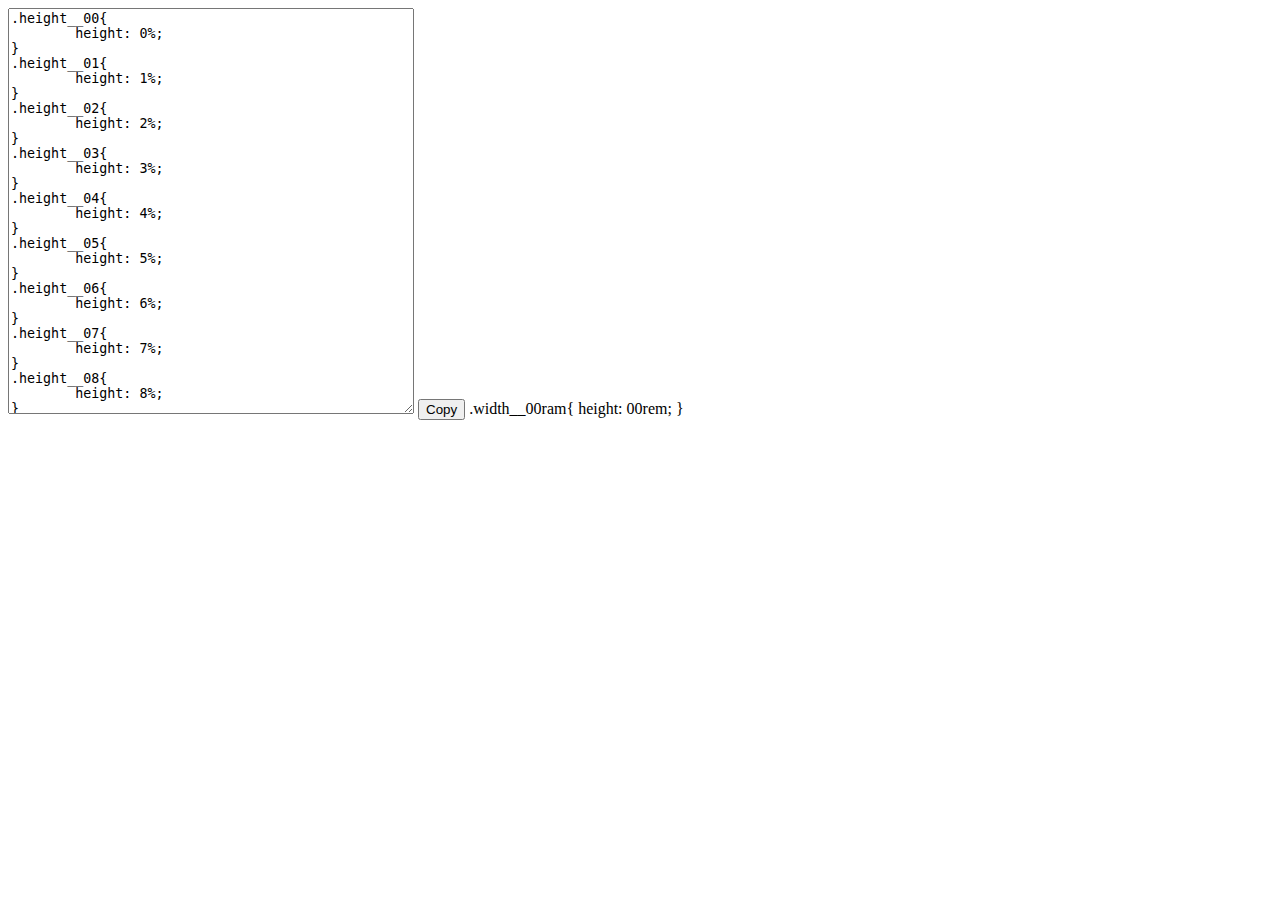
<file: dd.html>
<!DOCTYPE html>
<html lang="en">

<head>
  <meta charset="UTF-8">
  <meta name="viewport" content="width=device-width, initial-scale=1.0">
  <title>Dynamic HTML Inside Textarea</title>
</head>

<body>
  <textarea id="aaa" style="height: 400px; width: 400px; margin: 0 auto; text-align: left;"></textarea>
  <button class="save" style="top: 0; position: sticky; display: flexbox;" onclick="copyText()">
    Copy
  </button>
  .width__00ram{
    height: 00rem;
  }
  <script>
    function generateHTML() {
      var i;
      var textareaContent = '';
      var tag = '.height__';
      var subtag='vh';
      var prop1 = 'height';
      // var prop2 = 'right';
      // var prop3 = 'bottom';
      // var prop4 = 'left';

      var space= "\n\t";
      var tab ="\t";
      var end = ";\n}\n";
      // var attr= ": $ram";
      var attr= ": ";
      for (i = 0; i <= 9; i++) {

        textareaContent +=
          tag + 0 + i + 
          "{" + space 
          + prop1 + attr + i + "%"+ 
          // ";\n" + tab +
          // prop2 + attr + 0 + i  + 
          // ";\n" + tab +
          // prop3 + attr + 0 + i  + 
          // ";\n" + tab +
          // prop4 + attr + 0 + i  + 
          
          end;
      }
      for (var i = 10; i <= 500; i++) {
        textareaContent +=
        tag + i + 
          "{" + space 
          + prop1 + attr + i + "%"+ 
          // ";\n" + tab +
          // prop2 + attr + i  + 
          // ";\n" + tab +
          // prop3 + attr + i  + 
          // ";\n" + tab +
          // prop4 + attr + i  + 
          
          end;
      }

      document.getElementById('aaa').innerHTML = textareaContent;
    }

    function copyText() {
      var textarea = document.getElementById('aaa');
      textarea.select();
      document.execCommand('copy');
      alert('Copied to clipboard!');
    }

    // Generate HTML content inside the textarea initially
    generateHTML();

    
  </script>
</body>

</html>
</file>
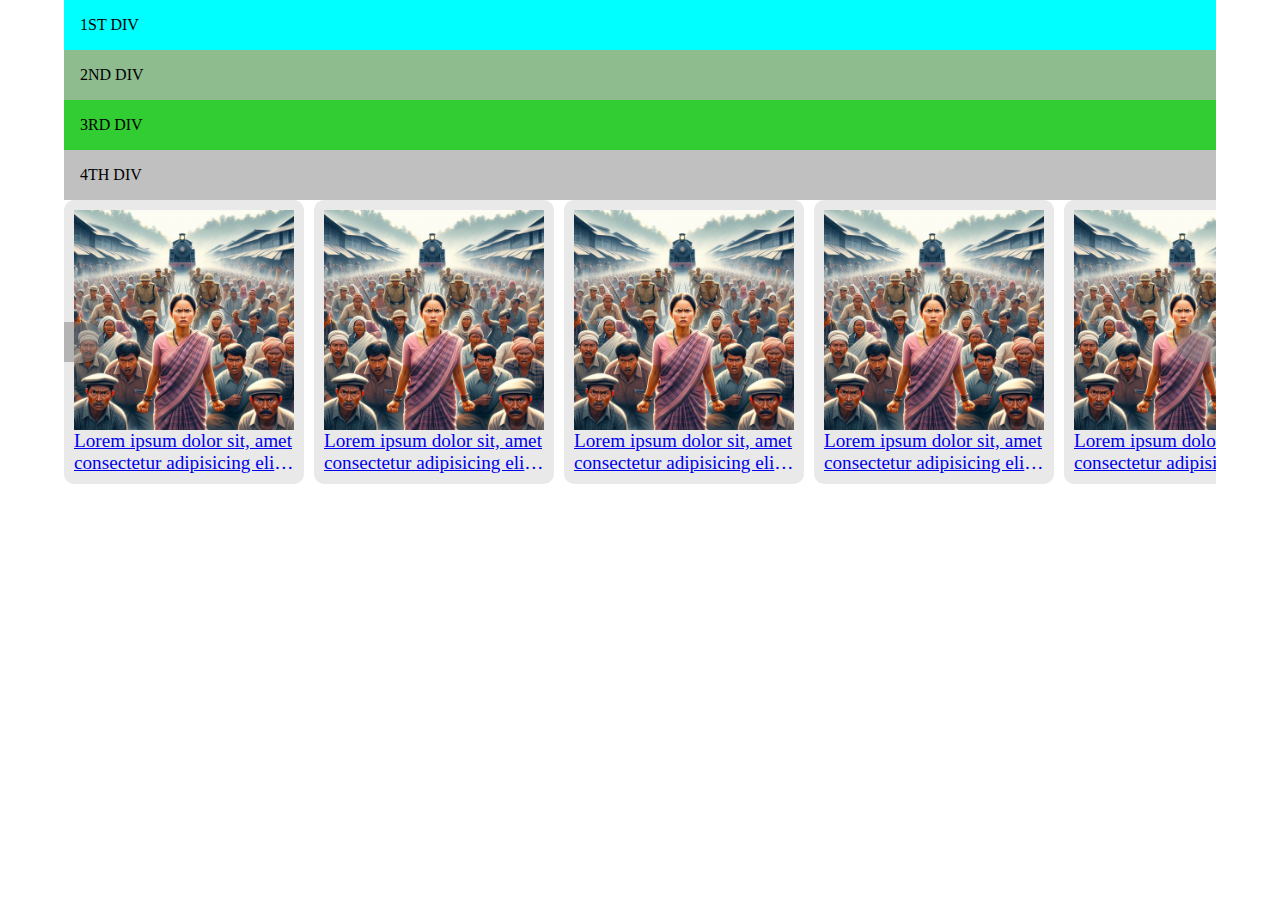
<file: example.html>
<!DOCTYPE html>
<html lang="en">

<head>
    <meta charset="UTF-8">
    <meta name="viewport" content="width=device-width, initial-scale=1.0">
    <title>Document</title>
  <script src="https://cdnjs.cloudflare.com/ajax/libs/jquery/3.6.0/jquery.min.js"></script> <!-- jQuery library -->
  <link rel="stylesheet" href="https://cdnjs.cloudflare.com/ajax/libs/font-awesome/6.5.1/css/all.min.css"
    integrity="sha512-DTOQO9RWCH3ppGqcWaEA1BIZOC6xxalwEsw9c2QQeAIftl+Vegovlnee1c9QX4TctnWMn13TZye+giMm8e2LwA=="
    crossorigin="anonymous" referrerpolicy="no-referrer" />
    <link rel="stylesheet" href="example.css">
    <link rel="stylesheet" href="mastors.css">
</head>

<body class="width__90 marginAuto">
    <div class="grid">
        <div class="grid-item bg__Aqua padding__10">
            1ST DIV
        </div>
        <div class="grid-item bg__DarkSeaGreen padding__10">
            2ND DIV
        </div>
        <div class="grid-item bg__LimeGreen padding__10">
            3RD DIV
        </div>
        <div class="grid-item bg__Silver padding__10">
            4TH DIV
        </div>
    </div>


    <div class="carousel-container">
        <i class="fa-solid fa-chevron-left fa-Bg"></i>
        <div class="carousel">
            <a href="#" class="items">
                <img src="img.jpg" alt="Image">
                <p>Lorem ipsum dolor sit, amet consectetur adipisicing elit. At, ipsa recusandae! Quos nobis facilis, aspernatur iure natus consequatur fuga, fugiat laudantium, aliquid illum cumque quod! Tempora vitae quasi deleniti sint.</p>
            </a>

            <a href="#" class="items">
                <img src="img.jpg" alt="Image">
                <p>Lorem ipsum dolor sit, amet consectetur adipisicing elit. At, ipsa recusandae! Quos nobis facilis, aspernatur iure natus consequatur fuga, fugiat laudantium, aliquid illum cumque quod! Tempora vitae quasi deleniti sint.</p>
            </a>

            <a href="#" class="items">
                <img src="img.jpg" alt="Image">
                <p>Lorem ipsum dolor sit, amet consectetur adipisicing elit. At, ipsa recusandae! Quos nobis facilis, aspernatur iure natus consequatur fuga, fugiat laudantium, aliquid illum cumque quod! Tempora vitae quasi deleniti sint.</p>
            </a>

            <a href="#" class="items">
                <img src="img.jpg" alt="Image">
                <p>Lorem ipsum dolor sit, amet consectetur adipisicing elit. At, ipsa recusandae! Quos nobis facilis, aspernatur iure natus consequatur fuga, fugiat laudantium, aliquid illum cumque quod! Tempora vitae quasi deleniti sint.</p>
            </a>

            <a href="#" class="items">
                <img src="img.jpg" alt="Image">
                <p>Lorem ipsum dolor sit, amet consectetur adipisicing elit. At, ipsa recusandae! Quos nobis facilis, aspernatur iure natus consequatur fuga, fugiat laudantium, aliquid illum cumque quod! Tempora vitae quasi deleniti sint.</p>
            </a>

            <a href="#" class="items">
                <img src="img.jpg" alt="Image">
                <p>Lorem ipsum dolor sit, amet consectetur adipisicing elit. At, ipsa recusandae! Quos nobis facilis, aspernatur iure natus consequatur fuga, fugiat laudantium, aliquid illum cumque quod! Tempora vitae quasi deleniti sint.</p>
            </a>

            <a href="#" class="items">
                <img src="img.jpg" alt="Image">
                <p>Lorem ipsum dolor sit, amet consectetur adipisicing elit. At, ipsa recusandae! Quos nobis facilis, aspernatur iure natus consequatur fuga, fugiat laudantium, aliquid illum cumque quod! Tempora vitae quasi deleniti sint.</p>
            </a>
            <a href="#" class="items">
                <img src="img.jpg" alt="Image">
                <p>Lorem ipsum dolor sit, amet consectetur adipisicing elit. At, ipsa recusandae! Quos nobis facilis, aspernatur iure natus consequatur fuga, fugiat laudantium, aliquid illum cumque quod! Tempora vitae quasi deleniti sint.</p>
            </a>
            <a href="#" class="items">
                <img src="img.jpg" alt="Image">
                <p>Lorem ipsum dolor sit, amet consectetur adipisicing elit. At, ipsa recusandae! Quos nobis facilis, aspernatur iure natus consequatur fuga, fugiat laudantium, aliquid illum cumque quod! Tempora vitae quasi deleniti sint.</p>
            </a>
            <a href="#" class="items">
                <img src="img.jpg" alt="Image">
                <p>Lorem ipsum dolor sit, amet consectetur adipisicing elit. At, ipsa recusandae! Quos nobis facilis, aspernatur iure natus consequatur fuga, fugiat laudantium, aliquid illum cumque quod! Tempora vitae quasi deleniti sint.</p>
            </a>
            <a href="#" class="items">
                <img src="img.jpg" alt="Image">
                <p>Lorem ipsum dolor sit, amet consectetur adipisicing elit. At, ipsa recusandae! Quos nobis facilis, aspernatur iure natus consequatur fuga, fugiat laudantium, aliquid illum cumque quod! Tempora vitae quasi deleniti sint.</p>
            </a>
            <a href="#" class="items">
                <img src="img.jpg" alt="Image">
                <p>Lorem ipsum dolor sit, amet consectetur adipisicing elit. At, ipsa recusandae! Quos nobis facilis, aspernatur iure natus consequatur fuga, fugiat laudantium, aliquid illum cumque quod! Tempora vitae quasi deleniti sint.</p>
            </a>
            <i class="fa-solid fa-chevron-right fa-Bg"></i>
        </div>
    </div>





</body>
<script src="mastors.js"></script>
</html>
</file>
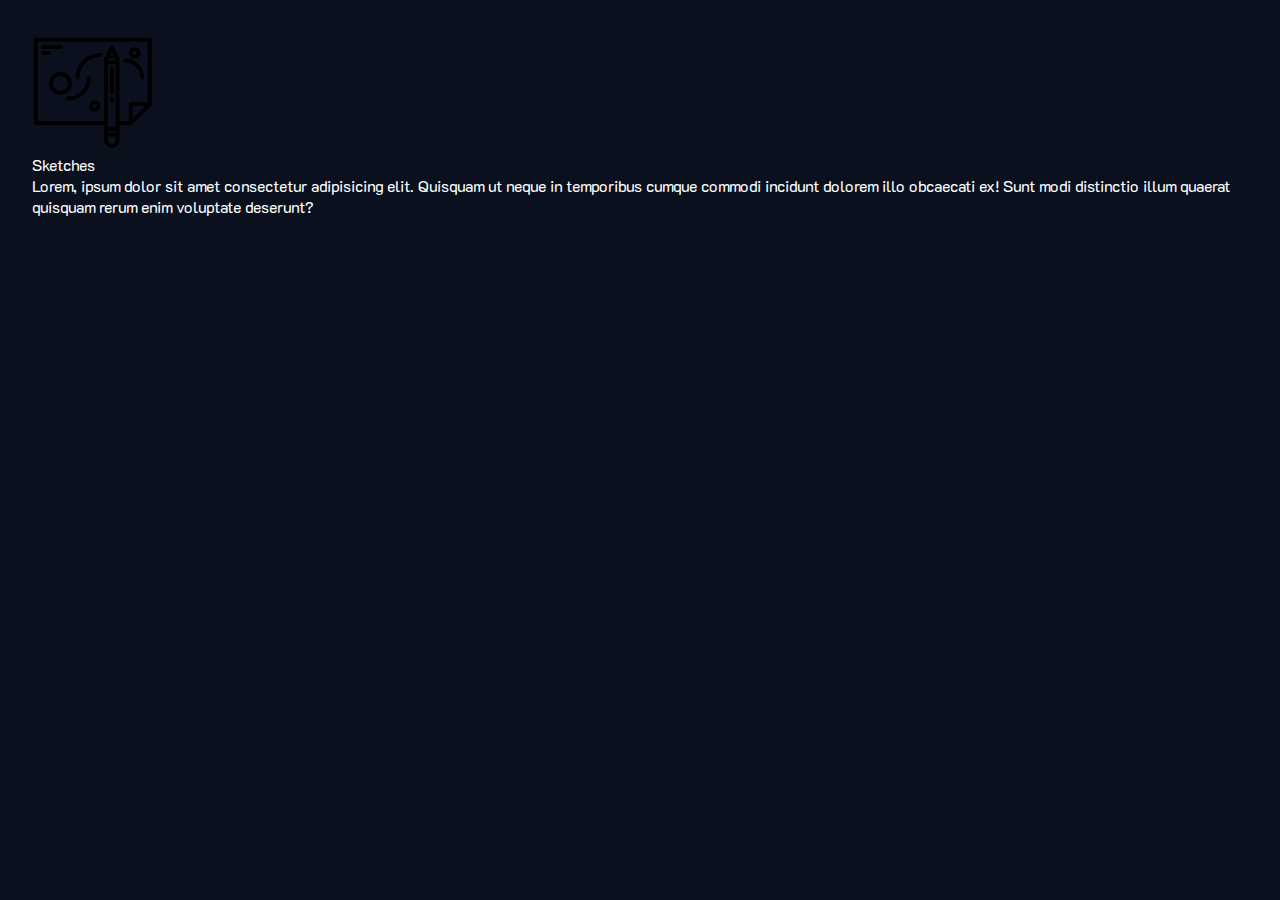
<file: skills.html>
<!DOCTYPE html>
<html lang="en">

<head>
  <meta charset="UTF-8">
  <meta name="viewport" content="width=device-width, initial-scale=1.0">
  <title>Responsive Navigation</title>
  <link rel="stylesheet" href="mastors.css">
  <link rel="stylesheet" href="https://cdnjs.cloudflare.com/ajax/libs/font-awesome/6.5.1/css/all.min.css"
    integrity="sha512-DTOQO9RWCH3ppGqcWaEA1BIZOC6xxalwEsw9c2QQeAIftl+Vegovlnee1c9QX4TctnWMn13TZye+giMm8e2LwA=="
    crossorigin="anonymous" referrerpolicy="no-referrer" />
  <!-- GOOGLE FONT K2D -->
  <link rel="preconnect" href="https://fonts.googleapis.com">
  <link rel="preconnect" href="https://fonts.gstatic.com" crossorigin>
  <link
    href="https://fonts.googleapis.com/css2?family=K2D:ital,wght@0,100;0,200;0,300;0,400;0,500;0,600;0,700;0,800;1,100;1,200;1,300;1,400;1,500;1,600;1,700;1,800&display=swap"
    rel="stylesheet">
  <!-- jQuery library -->
  <script src="https://cdnjs.cloudflare.com/ajax/libs/jquery/3.6.0/jquery.min.js"></script>
  <link rel="stylesheet" href="stile.css">
</head>

<body>
    <div class="text__White padding__20">
        <div class="flexJustifyCenter flexColumn">
            <svg class="width__10 text__White" viewBox="0 0 512 512" __cpp="1">
                <g __cpp="1">
                  <path d="m336 144a8 8 0 0 0 -8 8v104a8 8 0 0 0 16 0v-104a8 8 0 0 0 -8-8z" __cpp="1"></path>
                  <path d="m336 272a8 8 0 0 0 -8 8v8a8 8 0 0 0 16 0v-8a8 8 0 0 0 -8-8z" __cpp="1"></path>
                  <path d="m496 24h-480a8 8 0 0 0 -8 8v352a8 8 0 0 0 8 8h288v64a32 32 0 0 0 64 0v-64h48a8.008 8.008 0 0 0 5.66-2.34l80-80a8.008 8.008 0 0 0 2.34-5.66v-272a8 8 0 0 0 -8-8zm-144 432a16 16 0 0 1 -32 0v-16h32zm0-32h-32v-8h32zm0-24h-32v-264h32zm0-280h-32v-6.11l.94-1.89h30.12l.94 1.89zm-23.06-24 7.06-14.11 7.06 14.11zm95.06 268.69v-52.69h52.69zm64-68.69h-72a8 8 0 0 0 -8 8v72h-40v-264a8.081 8.081 0 0 0 -.84-3.58l-24-48a8.009 8.009 0 0 0 -14.32 0l-24 48a8.081 8.081 0 0 0 -.84 3.58v264h-280v-336h464z" __cpp="1"></path>
                  <path d="m48 72h72a8 8 0 0 0 0-16h-72a8 8 0 0 0 0 16z" __cpp="1"></path>
                  <path d="m80 88a8 8 0 0 0 -8-8h-24a8 8 0 0 0 0 16h24a8 8 0 0 0 8-8z" __cpp="1"></path>
                  <path d="m288 88a104.118 104.118 0 0 0 -104 104 8 8 0 0 0 16 0 88.1 88.1 0 0 1 88-88 8 8 0 0 0 0-16z" __cpp="1"></path>
                  <path d="m240 184a8 8 0 0 0 -8 8 80.091 80.091 0 0 1 -80 80 8 8 0 0 0 0 16 96.108 96.108 0 0 0 96-96 8 8 0 0 0 -8-8z" __cpp="1"></path>
                  <path d="m456 192a8 8 0 0 0 16 0 80.091 80.091 0 0 0 -80-80 8 8 0 0 0 0 16 64.072 64.072 0 0 1 64 64z" __cpp="1"></path>
                  <path d="m168 216a48 48 0 1 0 -48 48 48.053 48.053 0 0 0 48-48zm-48 32a32 32 0 1 1 32-32 32.036 32.036 0 0 1 -32 32z" __cpp="1"></path>
                  <path d="m264 288a24 24 0 1 0 24 24 24.028 24.028 0 0 0 -24-24zm0 32a8 8 0 1 1 8-8 8.009 8.009 0 0 1 -8 8z" __cpp="1"></path>
                  <path d="m432 112a24 24 0 1 0 -24-24 24.028 24.028 0 0 0 24 24zm0-32a8 8 0 1 1 -8 8 8.009 8.009 0 0 1 8-8z" __cpp="1"></path>
                </g>
              </svg>
              <div>Sketches</div>
              <div>
                Lorem, ipsum dolor sit amet consectetur adipisicing elit. Quisquam ut neque in temporibus cumque commodi incidunt dolorem illo obcaecati ex! Sunt modi distinctio illum quaerat quisquam rerum enim voluptate deserunt?
              </div>
        </div>
    </div>
</body>


</html>
</file>
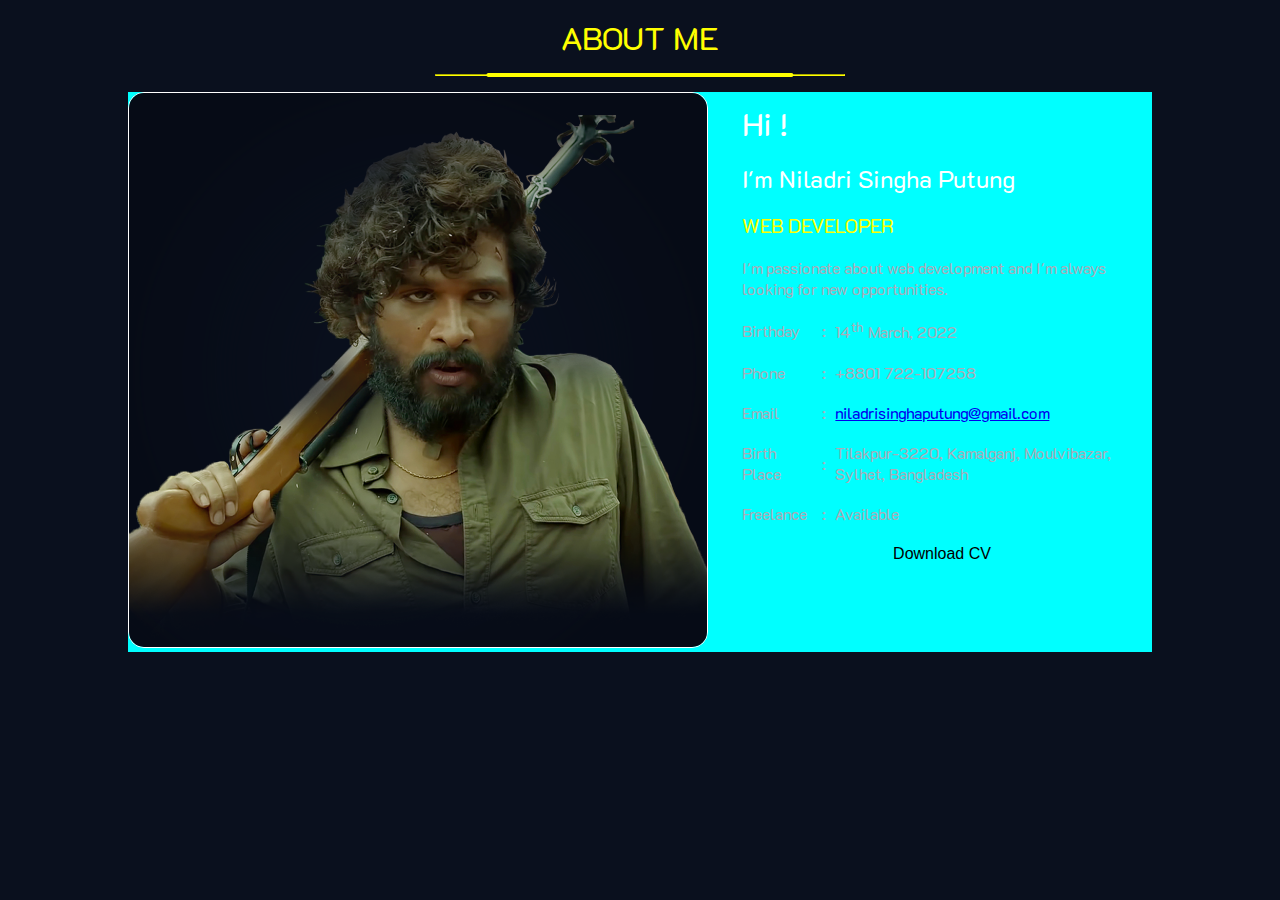
<file: temp.html>
<!DOCTYPE html>
<html lang="en">

<head>
  <meta charset="UTF-8">
  <meta name="viewport" content="width=device-width, initial-scale=1.0">
  <title>Responsive Navigation</title>
  <link rel="stylesheet" href="mastors.css">
  <link rel="stylesheet" href="https://cdnjs.cloudflare.com/ajax/libs/font-awesome/6.5.1/css/all.min.css"
    integrity="sha512-DTOQO9RWCH3ppGqcWaEA1BIZOC6xxalwEsw9c2QQeAIftl+Vegovlnee1c9QX4TctnWMn13TZye+giMm8e2LwA=="
    crossorigin="anonymous" referrerpolicy="no-referrer" />
  <!-- GOOGLE FONT K2D -->
  <link rel="preconnect" href="https://fonts.googleapis.com">
  <link rel="preconnect" href="https://fonts.gstatic.com" crossorigin>
  <link
    href="https://fonts.googleapis.com/css2?family=K2D:ital,wght@0,100;0,200;0,300;0,400;0,500;0,600;0,700;0,800;1,100;1,200;1,300;1,400;1,500;1,600;1,700;1,800&display=swap"
    rel="stylesheet">
  <!-- jQuery library -->
  <script src="https://cdnjs.cloudflare.com/ajax/libs/jquery/3.6.0/jquery.min.js"></script>
  <link rel="stylesheet" href="stile.css">
</head>

<body>

  <div class="aboutFreelancer width__80 marginAuto">
    <!-- CATAGORY NAME -->
    <div class="text__Align_Center text__20 text__Yellow marginBottom__10">
      <p class="paddingBottom__10">ABOUT ME</p>
      <hr class="border__Yellow underline__bottom width__40 marginAuto marginBottom__40">
    </div>

    <!-- LEFT SECTION -->
    <div class="aboutProfile">
      <div class="profile">
        <img src="puspa 2.png" alt="Picture of Profile" class="img__100 border__White border__01 border__Rad_10 ">
      </div>

      <!-- RIGHT SECTION -->
      <div>
        <p class="text__20">Hi !</p>
        <p class="name text__15">I'm Niladri Singha Putung</p>
        <p class="text__DarkYellow text__12">WEB DEVELOPER</p>
        <p class="about text__10 text__aboutTxt">I'm passionate about web development and I'm always looking for new opportunities.</p>

        <table class="tableCls text__10 text__aboutTxt">
            <tr><td><p>Birthday</p></td><td>:</td>
              <td><p>14<sup>th</sup> March, 2022</p></td></tr>
            <tr><td><p>Phone</p></td><td>:</td>
              <td><p>+8801&nbsp;722-107258</p></td></tr>
            <tr><td><p>Email</p></td><td>:</td>
              <td><p><a href="#" class=" hover__text_White">niladrisinghaputung@gmail.com</a></p></td></tr>
            <tr><td><p>Birth Place</p></td><td>:</td>
              <td><p>Tilakpur-3220, Kamalganj, Moulvibazar, Sylhet, Bangladesh</p></td></tr>
            <tr><td><p>Freelance</p></td><td>:</td>
              <td><p> <i class="fa-solid fa-circle text__Green text__10"></i> Available</p></td></tr>
        </table>

        <span class="paddingTop__20 marginTop__20">
        <!-- DOWNLOAD CV -->
        <button class="button-down padding__07 text__10 border__Rad_10 border__Style_hide hover__text_White marginAuto flexAlignCenter" type="submit">Download CV</button>
        </span>
      </div>
    </div>
  </div>

</body>


</html>
</file>
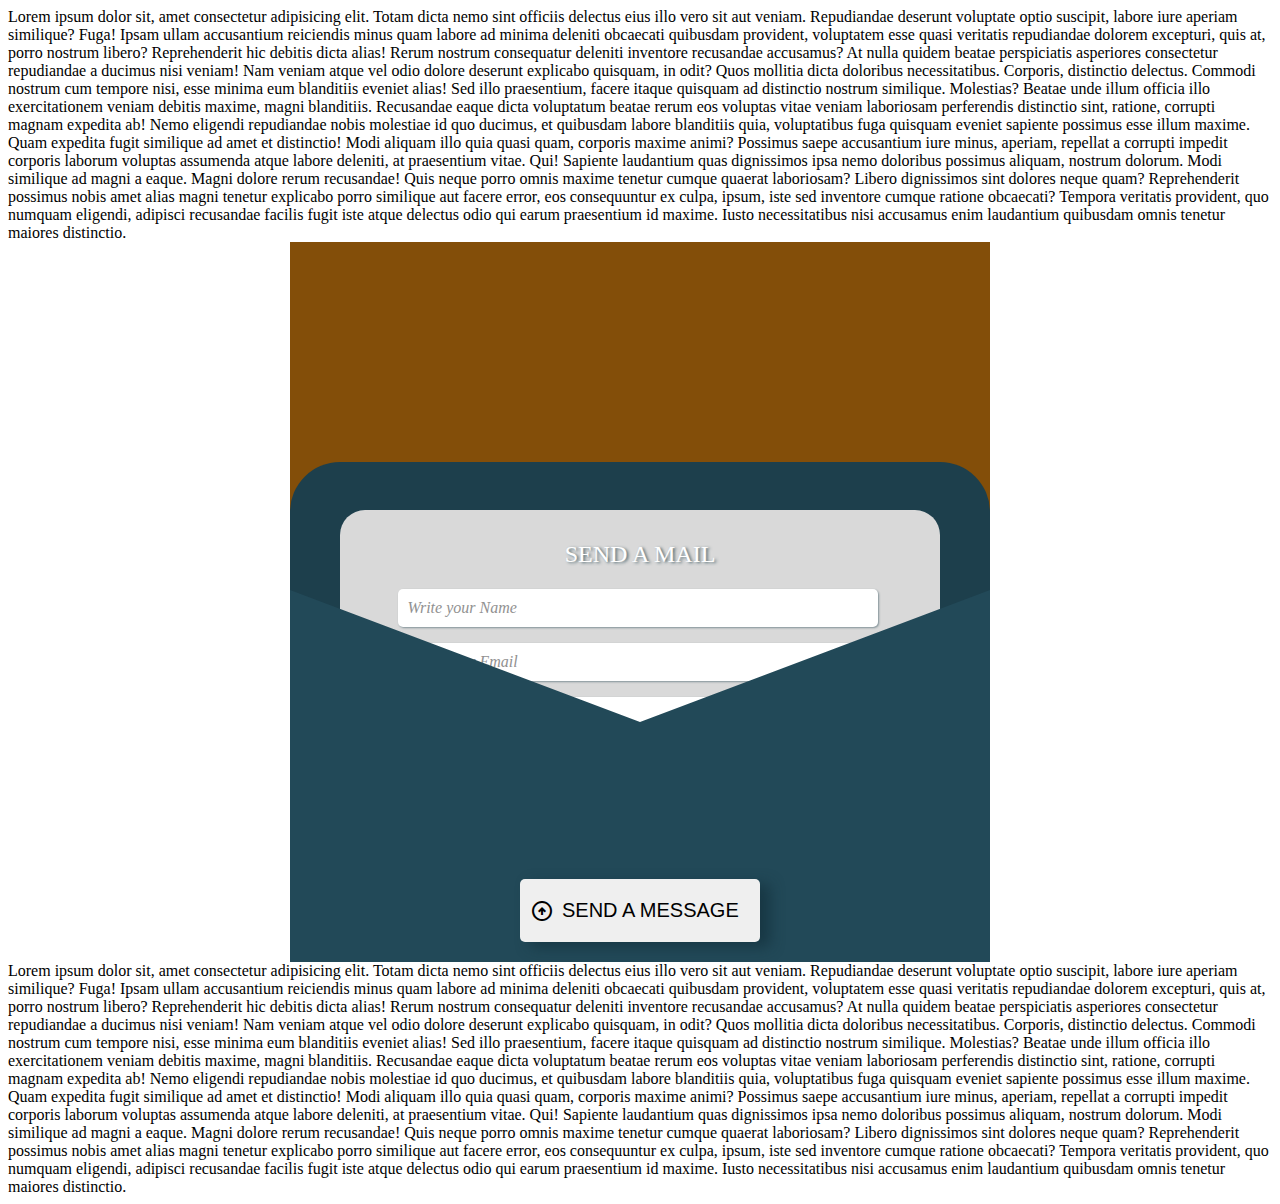
<file: Examples/envelop.html>
<!DOCTYPE html>
<html lang="en">

<head>
    <meta charset="UTF-8">
    <meta name="viewport" content="width=device-width, initial-scale=1.0">
    <title>Document</title>
    <link rel="stylesheet"
        href="https://fonts.googleapis.com/css2?family=Material+Symbols+Outlined:opsz,wght,FILL,GRAD@20..48,100..700,0..1,-50..200" />
</head>
<style>
    .material-symbols-outlined {
        font-variation-settings:
            'FILL' 0,
            'wght' 400,
            'GRAD' 0,
            'opsz' 24
    }

    .envelop {
        position: relative;
        min-width: auto;
        max-width: 700px;
        height: 80vh;
        background-color: #00ffff;
        margin: 0 auto;
        overflow: hidden;
    }

    .inner-envelop {
        position: relative;
        height: inherit;
        display: flex;
        justify-content: center;
        left: 50%;
        top: 50%;
        transform: translate(-50%, -50%);
        background-color: #834e09;
    }

    .envelop .inner-envelop .back-envelop {
        position: absolute;
        width: 700px;
        height: 500px;
        background-color: #1D3F4C;
        left: 50%;
        bottom: 0;
        /*Bottom SET*/
        transform: translateX(-50%);
        border-radius: 50px 50px 0 0;
        z-index: -1;
    }

    .envelop .inner-envelop form p {
        color: #ffffff;
        font-size: x-large;
        text-shadow: 2px 1px 3px #1d3f4cb9;
        line-height: 0;
    }

    .envelop .inner-envelop form {
        position: absolute;
        display: flex;
        justify-content: center;
        align-items: center;
        flex-direction: column;
        background-color: #D9D9D9;
        width: 80%;
        gap: 0.7rem;
        padding: 20px;
        border-radius: 25px 25px 0 0;
        bottom: 100px;
    }

    #allInputs {
        display: flex;
        gap: 1rem;
        flex-direction: column;
    }

    #allInputs textarea {
        width: 100%;
        resize: vertical;
        min-height: 4rem;
        max-height: 12rem;
    }

    #allInputs input[type="text"],
    #allInputs input[type="email"],
    #allInputs textarea {
        width: 95%;
        padding: 10px;
        border-radius: 5px;
        border: transparent;
        border-style: none;
        outline: none;
        font-family: 'k2d';
        box-shadow: 1px 1px 2px #1d3f4c75;
        font-size: 1rem;
    }

    .inner-envelop form input[type="submit"] {
        width: 50%;
        padding: 10px;
        border-radius: 5px;
        border: transparent;
        border-style: none;
        outline: none;
        box-shadow: 2px 3px 4px #1d3f4c75;
        cursor: pointer;
        font-size: 1.2rem;
    }

    .inner-envelop form input[type="submit"]:hover {
        background-color: #224958;
        color: white;
        transition: all 0.3s ease;
    }

    #allInputs>input::placeholder,
    textarea::placeholder {
        color: #919191;
        font-style: italic;
    }

    #allInputs>input:focus {
        border-bottom: 2px solid #0098a3b4;
        transition: all 0.2s ease-in-out;
    }

    .envelop .inner-envelop .top-envelop {
        position: absolute;
        bottom: 0;
        width: 700px;
    }

    .envelop .inner-envelop .top-envelop .top-main-envelop {
        position: absolute;
        background-color: #224958;
        width: 700px;
        height: 600px;
        bottom: 0;
        -webkit-clip-path: circle(60.0% at 50% 10%);
        clip-path: polygon(50% 60%, 100% 38%, 100% 100%, 0 100%, 0 38%);
    }



    .envelop .inner-envelop .top-envelop button {
        position: absolute;
        bottom: 20px;
        left: 50%;
        width: 15rem;
        transform: translate(-50%);
        padding: 0 10px;
        border-radius: 5px;
        border: transparent;
        border-style: none;
        outline: none;
        box-shadow: 10px 5px 14px #13303bb0;
        font-size: 20px;
        cursor: pointer;
        display: flex;
        gap: 0.5rem;
        align-items: center;
    }

    .envelop .inner-envelop .top-envelop span {
        position: relative;
        animation: topDown 1s cubic-bezier(0.18, 0.89, 0.32, 1.28) infinite;
    }

    .envelop .inner-envelop .top-envelop button:hover,
    .top-envelop button:visited {
        background-color: #2b596b;
        color: white;
        box-shadow: 0 0px 15px #ffffffb0;
        transition: all 0.3s ease;
    }

    @keyframes topDown {
        0% {
            margin-top: 5px;
        }

        50% {
            margin-top: -10px;
        }

        100% {
            margin-top: 5px;
        }
    }

    @media screen and (max-width: 720px) {

        .envelop, .inner-envelop{
            overflow: hidden !important;
        }
        .back-envelop,
        .top-envelop {
            display: none;
        }

        .envelop form {
            width: 80% !important;
            border-radius: 20px !important;
        }
        .envelop .inner-envelop form {
            width: 50%;
        }
    }
</style>

<body>
    <div class="lore">
        Lorem ipsum dolor sit, amet consectetur adipisicing elit. Totam dicta nemo sint officiis delectus eius illo vero sit aut veniam. Repudiandae deserunt voluptate optio suscipit, labore iure aperiam similique? Fuga!
        Ipsam ullam accusantium reiciendis minus quam labore ad minima deleniti obcaecati quibusdam provident, voluptatem esse quasi veritatis repudiandae dolorem excepturi, quis at, porro nostrum libero? Reprehenderit hic debitis dicta alias!
        Rerum nostrum consequatur deleniti inventore recusandae accusamus? At nulla quidem beatae perspiciatis asperiores consectetur repudiandae a ducimus nisi veniam! Nam veniam atque vel odio dolore deserunt explicabo quisquam, in odit?
        Quos mollitia dicta doloribus necessitatibus. Corporis, distinctio delectus. Commodi nostrum cum tempore nisi, esse minima eum blanditiis eveniet alias! Sed illo praesentium, facere itaque quisquam ad distinctio nostrum similique. Molestias?
        Beatae unde illum officia illo exercitationem veniam debitis maxime, magni blanditiis. Recusandae eaque dicta voluptatum beatae rerum eos voluptas vitae veniam laboriosam perferendis distinctio sint, ratione, corrupti magnam expedita ab!
        Nemo eligendi repudiandae nobis molestiae id quo ducimus, et quibusdam labore blanditiis quia, voluptatibus fuga quisquam eveniet sapiente possimus esse illum maxime. Quam expedita fugit similique ad amet et distinctio!
        Modi aliquam illo quia quasi quam, corporis maxime animi? Possimus saepe accusantium iure minus, aperiam, repellat a corrupti impedit corporis laborum voluptas assumenda atque labore deleniti, at praesentium vitae. Qui!
        Sapiente laudantium quas dignissimos ipsa nemo doloribus possimus aliquam, nostrum dolorum. Modi similique ad magni a eaque. Magni dolore rerum recusandae! Quis neque porro omnis maxime tenetur cumque quaerat laboriosam?
        Libero dignissimos sint dolores neque quam? Reprehenderit possimus nobis amet alias magni tenetur explicabo porro similique aut facere error, eos consequuntur ex culpa, ipsum, iste sed inventore cumque ratione obcaecati?
        Tempora veritatis provident, quo numquam eligendi, adipisci recusandae facilis fugit iste atque delectus odio qui earum praesentium id maxime. Iusto necessitatibus nisi accusamus enim laudantium quibusdam omnis tenetur maiores distinctio.
    </div>
    <div class="envelop">
        <div class="inner-envelop">
            <div class="back-envelop"></div>
            <form action="#">
                <p>SEND A MAIL</p>
                <div id="allInputs">
                    <input type="text" placeholder="Write your Name" required>
                    <input type="email" placeholder="Write your Email" required>
                    <textarea rows="4" cols="50" placeholder="Write your Mail here..." required></textarea>
                </div>
                <input type="submit" value="SEND">
            </form>

            <div class="top-envelop">
                <div class="top-main-envelop radius"></div>
                <button>
                    <span class="material-symbols-outlined">arrow_circle_up</span>
                    <p>SEND A MESSAGE</p>
                </button>
            </div>
        </div>
    </div>
    <div class="lore">
        Lorem ipsum dolor sit, amet consectetur adipisicing elit. Totam dicta nemo sint officiis delectus eius illo vero sit aut veniam. Repudiandae deserunt voluptate optio suscipit, labore iure aperiam similique? Fuga!
        Ipsam ullam accusantium reiciendis minus quam labore ad minima deleniti obcaecati quibusdam provident, voluptatem esse quasi veritatis repudiandae dolorem excepturi, quis at, porro nostrum libero? Reprehenderit hic debitis dicta alias!
        Rerum nostrum consequatur deleniti inventore recusandae accusamus? At nulla quidem beatae perspiciatis asperiores consectetur repudiandae a ducimus nisi veniam! Nam veniam atque vel odio dolore deserunt explicabo quisquam, in odit?
        Quos mollitia dicta doloribus necessitatibus. Corporis, distinctio delectus. Commodi nostrum cum tempore nisi, esse minima eum blanditiis eveniet alias! Sed illo praesentium, facere itaque quisquam ad distinctio nostrum similique. Molestias?
        Beatae unde illum officia illo exercitationem veniam debitis maxime, magni blanditiis. Recusandae eaque dicta voluptatum beatae rerum eos voluptas vitae veniam laboriosam perferendis distinctio sint, ratione, corrupti magnam expedita ab!
        Nemo eligendi repudiandae nobis molestiae id quo ducimus, et quibusdam labore blanditiis quia, voluptatibus fuga quisquam eveniet sapiente possimus esse illum maxime. Quam expedita fugit similique ad amet et distinctio!
        Modi aliquam illo quia quasi quam, corporis maxime animi? Possimus saepe accusantium iure minus, aperiam, repellat a corrupti impedit corporis laborum voluptas assumenda atque labore deleniti, at praesentium vitae. Qui!
        Sapiente laudantium quas dignissimos ipsa nemo doloribus possimus aliquam, nostrum dolorum. Modi similique ad magni a eaque. Magni dolore rerum recusandae! Quis neque porro omnis maxime tenetur cumque quaerat laboriosam?
        Libero dignissimos sint dolores neque quam? Reprehenderit possimus nobis amet alias magni tenetur explicabo porro similique aut facere error, eos consequuntur ex culpa, ipsum, iste sed inventore cumque ratione obcaecati?
        Tempora veritatis provident, quo numquam eligendi, adipisci recusandae facilis fugit iste atque delectus odio qui earum praesentium id maxime. Iusto necessitatibus nisi accusamus enim laudantium quibusdam omnis tenetur maiores distinctio.
    </div>
</body>
<script>
    window.onload = function () {
        open();
    }
    print = console.log;

    function open() {
        const button = document.querySelector('.top-envelop button');
        const buttonParagraph = document.querySelector('.top-envelop button p');
        // print(button);
        const envelopForm = document.querySelector('.envelop .inner-envelop form');
        // print(envelopHeight)


        button.addEventListener('click', () => {
            const envelopIcon = document.querySelector('.top-envelop span');

            envelopIcon.style.opacity = 0;
            envelopIcon.style.transition = 'opacity 0.2s ease';


            button.style.width = '15rem';

            envelopForm.style.height = '450px';
            envelopForm.style.bottom = '30%';
            envelopForm.style.transition = 'all 0.5s ease';

            buttonParagraph.innerHTML = 'COMPOSING';


            startAnimation();

        });

        const sendButton = document.querySelector('.inner-envelop form input[type="submit"]');
        console.log(sendButton);

        sendButton.onclick = function () {
            const formInputs = document.querySelectorAll('#allInputs > *');

            sendButton.value = "MAIL SENT";
            print(sendButton);

            if (formInputs[0].value.trim() == '' || formInputs[1].value.trim() == '' || formInputs[2].value.trim() == '') {
                envelopForm.style.opacity = '1';
            }
            else {
                envelopForm.style.opacity = '0';
            }

        }

        function startAnimation(x) {

            let i = 0;
            let intervalId;
            const p = '.';
            const k = '';

            // let o = x.append(p);
            // setInterval(o, 1000);
            // print(interval)


            // 'COMPOSING'+ '.'
            // 'COMPOSING'+ '..'
            // 'COMPOSING'+ '...'

            intervalId = setInterval(function () {
                switch (i % 4) {
                    case 0:
                        buttonParagraph.innerHTML = 'COMPOSING';
                        break;
                    case 1:
                        buttonParagraph.innerHTML = 'COMPOSING.';
                        buttonParagraph.style.transition = 'all 0.5s ease';
                        buttonParagraph.style.color = '#ff2600';
                        break;
                    case 2:
                        buttonParagraph.innerHTML = 'COMPOSING..';
                        buttonParagraph.style.transition = 'all 0.5s ease';
                        buttonParagraph.style.color = '#ff2cc6';
                        break;
                    case 3:
                        buttonParagraph.innerHTML = 'COMPOSING...';
                        buttonParagraph.style.transition = 'all 0.5s ease';
                        buttonParagraph.style.color = '#ef211d';
                        break;
                }
                i++;
            }, 500);
        }



        // function stopAnimation() {
        //     clearInterval(intervalId);
        // }

        // setTimeout(stopAnimation, 10000);
    }




</script>

</html>
</file>
<file: example.css>
.grid {
    display: grid;
}
.gridRow{
    grid-auto-flow: row;
}
.gridRowReverse {
    grid-auto-flow: row;
    direction: rtl; /* Reverse the order of items */
}

.gridColumn{
    grid-auto-flow: column;
}

.gridColumnReverse{
    grid-auto-flow: column-reverse;
}

.transform__Center{
    left: -50%;
    top: -50%;
    transform: translate(-50%, -50%);
}
.transform__LeftCenter{
    left: 0%;
    top: -50%;
    transform: translate(-50%, -50%);
}
</file>
